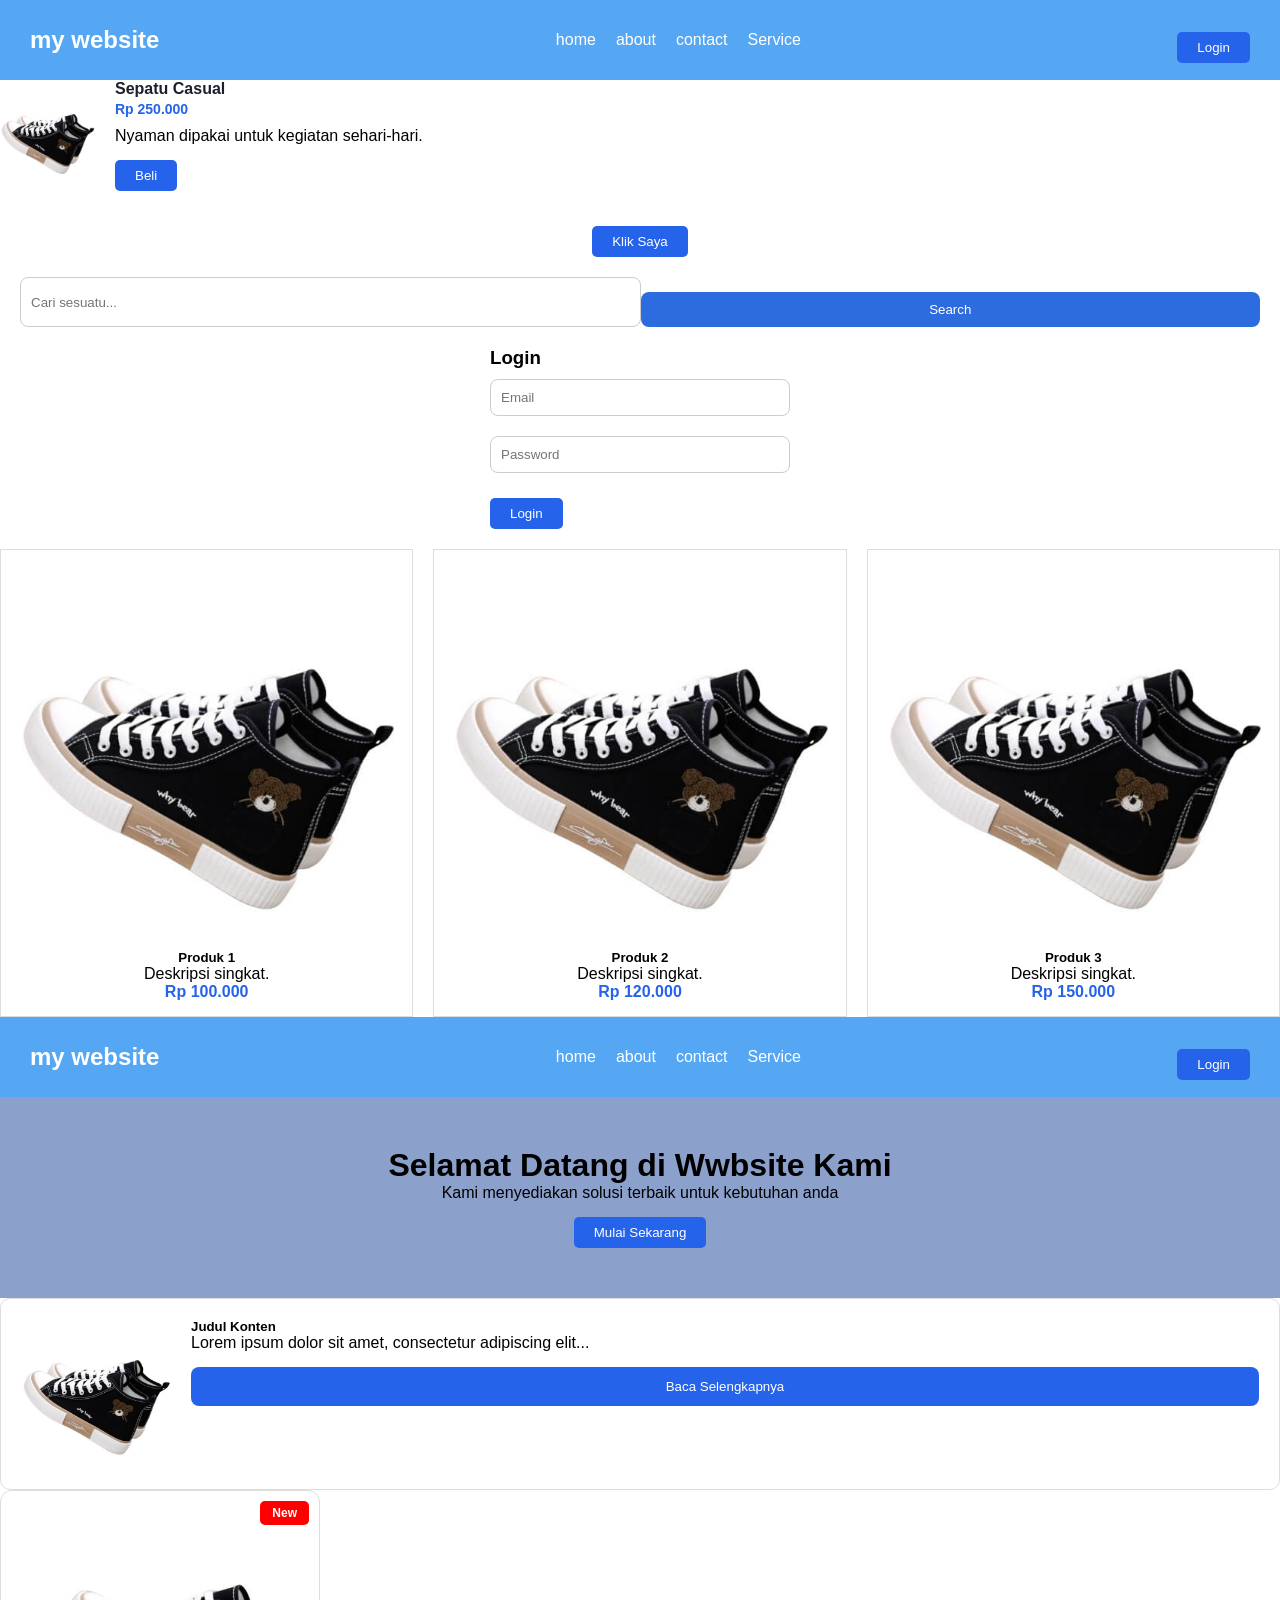
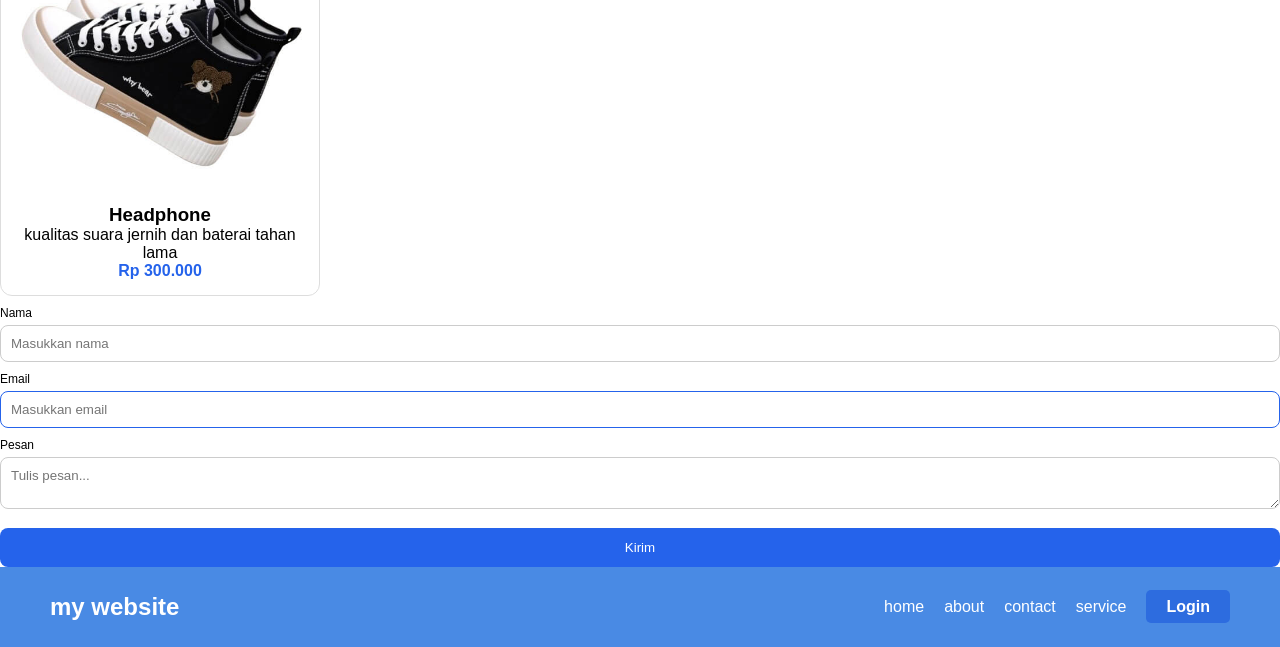
<file: index.html>
<!DOCTYPE html>
<html lang="en">
<head>
    <meta charset="UTF-8">
    <meta name="viewport" content="width=device-width, initial-scale=1.0">
    <title>Navbar Sederhana</title>
    <link rel="stylesheet" href="/asetts/style.css">
</head>
<body>
    <nav class="navbar">
        <h2>my website</h2>
        <ul>
            <li>home</li>
            <li>about</li>
            <li>contact</li>
            <li>Service</li>
        </ul>
        <button class="btn">Login</button>
    </nav>
</body>
</html> 


<!DOCTYPE html>
<html lang="en">
<head>
    <meta charset="UTF-8">
    <meta name="viewport" content="width=device-width, initial-scale=1.0">
    <title>Card Product</title>
    <link rel="stylesheet" href="/asetts/style.css">
</head>
<body>
 <div class="card-product">
    <img src="/asetts/sepatu.png" alt="Sepatu Casual" class="product-image">
    
    <div class="card-info">
        <h3>Sepatu Casual</h3>
        <p class="harga">Rp 250.000</p>
        <p class="deskripsi">Nyaman dipakai untuk kegiatan sehari-hari.</p>
        <button class="btn">Beli</button>
    </div>
 </div>
 </body>
 </html> 
 
<!DOCTYPE html>
<html lang="en">
<head>
    <meta charset="UTF-8">
    <meta name="viewport" content="width=device-width, initial-scale=1.0">
    <title>button styling</title>
    <link rel="stylesheet" href="/asetts/style.css">
</head>
<body>
<div class="center">
  <button class="btn">Klik Saya</button>
</div>
</body>
</html> 

<!DOCTYPE html>
<html lang="en">
<head>
    <meta charset="UTF-8">
    <meta name="viewport" content="width=device-width, initial-scale=1.0">
    <title>search bar</title>
    <link rel="stylesheet" href="/asetts/style.css">
</head>
<body>
<div class="search">
  <input type="text" placeholder="Cari sesuatu...">
  <button>Search</button>
</div>
</body>
</html> 

<!DOCTYPE html>
<html lang="en">
<head>
    <meta charset="UTF-8">
    <meta name="viewport" content="width=device-width, initial-scale=1.0">
    <title>from Login</title>
    <link rel="stylesheet" href="/asetts/style.css">
</head>
<body>
   <div class="form">
  <h3>Login</h3>
  <input type="email" placeholder="Email">
  <input type="password" placeholder="Password">
  <button class="btn">Login</button>
</div> 
</body>
</html>


<!DOCTYPE html>
<html lang="id">
<head>
    <meta charset="UTF-8">
    <meta name="viewport" content="width=device-width, initial-scale=1.0">
    <title>Responsive 3 Card Grid</title>
    <link rel="stylesheet" href="/asetts/style.css">
</head>
<body>
<div class="grid">
    <div class="card">
        <img src="/asetts/sepatu.png">
        <h5>Produk 1</h5>
        <p>Deskripsi singkat.</p>
        <b>Rp 100.000</b>
    </div>
    <div class="card">
        <img src="/asetts/sepatu.png">
        <h5>Produk 2</h5>
        <p>Deskripsi singkat.</p>
        <b>Rp 120.000</b>
    </div>
    <div class="card">
        <img src="/asetts/sepatu.png">
        <h5>Produk 3</h5>
        <p>Deskripsi singkat.</p>
        <b>Rp 150.000</b>
    </div>
</div>
</body>
</html>

<!DOCTYPE html>
<html lang="en">
<head>
    <meta charset="UTF-8">
    <meta name="viewport" content="width=device-width, initial-scale=1.0">
    <title>Navbar dan button login</title>
    <link rel="stylesheet" href="/asetts/style.css">
</head>
<body>
    <nav class="navbar">
        <h2>my website</h2>
        <ul>
            <li>home</li>
            <li>about</li>
            <li>contact</li>
            <li>Service</li>
        </ul>
        <button class="btn">Login</button>
    </nav>
</body>
</html>

<!DOCTYPE html>
<html lang="en">
<head>
    <meta charset="UTF-8">
    <meta name="viewport" content="width=device-width, initial-scale=1.0">
    <title>Hero Section</section></title>
    <link rel="stylesheet" href="/asetts/style.css">
</head>
<body>
    <div class="hero">
  <h1>Selamat Datang di Wwbsite Kami</h1>
  <p>Kami menyediakan solusi terbaik untuk kebutuhan anda</p>
  <button class="btn">Mulai Sekarang</button>
</div>
</body>
</html>

<!DOCTYPE html>
<html lang="en">
<head>
    <meta charset="UTF-8">
    <meta name="viewport" content="width=device-width, initial-scale=1.0">
    <title>Responsive 2 kolom</title>
    <link rel="stylesheet" href="/asetts/style.css">
</head>
<body>
    <div class="card-9">
    <img src="/asetts/sepatu.png" class="img-left">
    <div class="info">
        <h5>Judul Konten</h5>
        <p>Lorem ipsum dolor sit amet, consectetur adipiscing elit...</p>
        <button>Baca Selengkapnya</button>
    </div>
</div>
</body>
</html>

<!DOCTYPE html>
<html lang="en">
<head>
    <meta charset="UTF-8">
    <meta name="viewport" content="width=device-width, initial-scale=1.0">
    <title>10card dengan budge</title>
    <link rel="stylesheet" href="/asetts/style.css">
</head>
<body>
   <div class="card-container">
  <div class="card badge-parent">
    <span class="badge">New</span>
    <img src="/asetts/sepatu.png" alt="sepatu">
    <h3>Headphone</h3>
    <p>kualitas suara jernih dan baterai tahan lama</p>
    <b>Rp 300.000</b>
  </div>
</div> 
</body>
</html>

<!DOCTYPE html>
<html lang="en">
<head>
    <meta charset="UTF-8">
    <meta name="viewport" content="width=device-width, initial-scale=1.0">
    <title>from di tambah valid look</title>
    <link rel="stylesheet" href="asetts/style.css">
</head>
<body>
    <label>Nama</label>
    <input type="text" placeholder="Masukkan nama">

    <label>Email</label>
    <input type="email" placeholder="Masukkan email" class="valid">

    <label>Pesan</label>
    <textarea placeholder="Tulis pesan..."></textarea>

    <button>Kirim</button>
</div>
</body>
</html>


<!DOCTYPE html>
<html lang="id">
<head>
    <meta charset="UTF-8">
    <meta name="viewport" content="width=device-width, initial-scale=1.0">
    <title>Navbar Responsive basic</title>
    <link rel="stylesheet" href="/asetts/style.css">
    <link rel="stylesheet" href="https://cdnjs.cloudflare.com/ajax/libs/font-awesome/6.4.0/css/all.min.css">
</head>
<body>

    <nav>
        <input type="checkbox" id="check">
        
        <div class="logo">my website</div>

        <label for="check" class="checkbtn">
            <i class="fas fa-bars"></i>
        </label>

        <ul class="nav-links">
            <li><a href="#" class="active">home</a></li>
            <li><a href="#">about</a></li>
            <li><a href="#">contact</a></li>
            <li><a href="#">service</a></li>
            <li><a href="#" class="login-btn">Login</a></li>
        </ul>
    </nav>
</body>
</html>
</file>
<file: asetts/style.css>
* {
  margin: 0;
  padding: 0;
  box-sizing: border-box;
  font-family: sans-serif;
}

/* Navbar */
.navbar {
  display: flex;
  justify-content: space-between;
  align-items: center;
  background: #56a7f3;
  color: white;
  padding: 15px 30px;
}
.navbar ul {
  display: flex;
  list-style: none;
}
.navbar li {
  margin-left: 20px;
}


.product-image {
    width: 95px;
    height: 95px;
    border-radius: 9px; 
    object-fit: cover; 
    flex-shrink: 0; 
}

.card-product {
    display: flex;
    gap: 20px; 
    align-items: center; 
}

.card-info h3 {
    font-size: 16px;
    margin-bottom: 3px;
    color: #1a202c; 
}

.card-info .harga {
    color: #2563eb;
    font-weight: bold;
    font-size: 14px;
    margin-bottom: 10px;
}

.card-info .deskirpsi {
    font-size: 12px;
    color: #718096;
    margin-bottom: 15px;
}
.search {
    display: flex;
    justify-content: space-between;

}

.btn {
    background-color: #2563eb;
    color: white;
    border: none;
    border-radius: 5px;
    cursor: pointer;
    
    width: fit-content;  
    padding: 8px 20px;   
}
.search {
  display: flex;
  justify-content: center;
  margin: 20px;
}
.search input {
  padding: 10px;
}
.search button {
  padding: 10px;
  background: #2d6cdf;
  color: white;
  border: none;
}
.center {
  text-align: center;
  margin: 20px;
}

.form {
  width: 300px;
  margin: 20px auto;
}
.form input,
.form textarea {
  width: 100%;
  padding: 10px;
  margin: 10px 0;
}


.grid {
    display: grid;
    grid-template-columns: repeat(auto-fit, minmax(200px, 1fr));
    gap: 20px;
}

.card {
    border: 1px solid #ddd;
    padding: 15px;
    text-align: center;
}

.card img {
    width: 100%;
    aspect-ratio: 1/1; 
    object-fit: contain; 
}

.card b {
    color: #2563eb; 
}

/* Navbar */
.navbar {
  display: flex;
  justify-content: space-between;
  align-items: center;
  background: #56a7f3;
  color: white;
  padding: 15px 30px;
}
.navbar ul {
  display: flex;
  list-style: none;
}
.navbar li {
  margin-left: 20px;
}

.hero {
  text-align: center;
  padding: 50px;
  background: #8ba1cc;
}

.card-9 {
    display: flex;
    flex-wrap: wrap; 
    gap: 20px;
    padding: 20px;
    border: 1px solid #ddd;
    border-radius: 10px;
}

.img-left {
    width: 150px;
    aspect-ratio: 1/1; 
    object-fit: cover;
    background: #e2e8f0; 
    border-radius: 8px;
}

.info {
    flex: 1; 
    min-width: 200px; 
}

button {
    background: #2563eb;
    color: white;
    border: none;
    padding: 10px 20px;
    border-radius: 6px;
    margin-top: 10px;
    cursor: pointer;
}

.badge-parent {
    position: relative; 
    border: 1px solid #ddd;
    padding: 15px;
    border-radius: 12px;
    max-width: 320px; 
}

.badge {
    position: absolute;
    top: 10px;
    right: 10px;
    background: red;
    color: white;
    padding: 5px 12px;
    border-radius: 5px;
    font-size: 12px;
    font-weight: bold;
    z-index: 10; 
}

.badge-parent img {
    width: 100%;
    aspect-ratio: 1/1;
    object-fit: contain;
    display: block;
    margin-bottom: 10px;
}

.badge-parent b {
    color: #2563eb;
    display: block;
}

.form-container {
    border: 1px solid #ddd;
    padding: 20px;
    border-radius: 10px;
    max-width: 400px;
}

label {
    display: block;
    font-size: 12px;
    margin: 10px 0 5px;
}

input, textarea {
    width: 100%;
    padding: 10px;
    border: 1px solid #ccc;
    border-radius: 8px;
    outline: none;
}


.valid {
    border: 1.5px solid #2563eb;
}

button {
    width: 100%;
    background: #2563eb;
    color: white;
    border: none;
    padding: 12px;
    border-radius: 8px;
    margin-top: 15px;
    cursor: pointer;
}


* {
    margin: 0;
    padding: 0;
    box-sizing: border-box;
    font-family: Arial, sans-serif;
}

:root {
    --bg-blue: #498ae4;   
    --primary: #2563eb;
    --white: #ffffff;
}

body {
    background-color: var(--white);
}

/* --- NAVBAR DESKTOP --- */
nav {
    background: var(--bg-blue);
    height: 80px;
    width: 100%;
    display: flex;
    justify-content: space-between;
    align-items: center;
    padding: 0 50px;
    position: sticky;
    top: 0;
}

.logo {
    color: var(--white);
    font-size: 24px;
    font-weight: bold;
    text-transform: lowercase; /* Agar tetap 'my website' */
}

.nav-links {
    display: flex;
    list-style: none;
    gap: 20px;
}

.nav-links li a {
    color: var(--white);
    text-decoration: none;
    font-size: 16px;
    transition: 0.3s;
}

.nav-links li a:hover {
    text-decoration: underline;
}


.login-btn {
    background:#2d6cdf;
    padding: 8px 20px;
    border-radius: 5px;
    font-weight: bold;
}

#check, .checkbtn {
    display: none;
}

/* --- RESPONSIVE MOBILE (Hamburgers Menu) --- */
@media (max-width: 850px) {
    .checkbtn {
        display: block;
        color: var(--white);
        font-size: 25px;
        cursor: pointer;
    }

    .nav-links {
        position: fixed;
        width: 100%;
        height: 0; 
        background: var(--white); 
        top: 80px;
        left: 0;
        display: flex;
        flex-direction: column;
        text-align: left;
        transition: all .4s ease;
        overflow: hidden;
        box-shadow: 0 4px 10px rgba(0,0,0,0.1);
    }

    .nav-links li {
        width: 100%;
        border-bottom: 1px solid #eee;
    }

    .nav-links li a {
        color: #333; 
        display: block;
        padding: 20px 40px;
        width: 100%;
    }

    #check:checked ~ .nav-links {
        height: auto;
        padding-bottom: 20px;
    }
}
</file>
